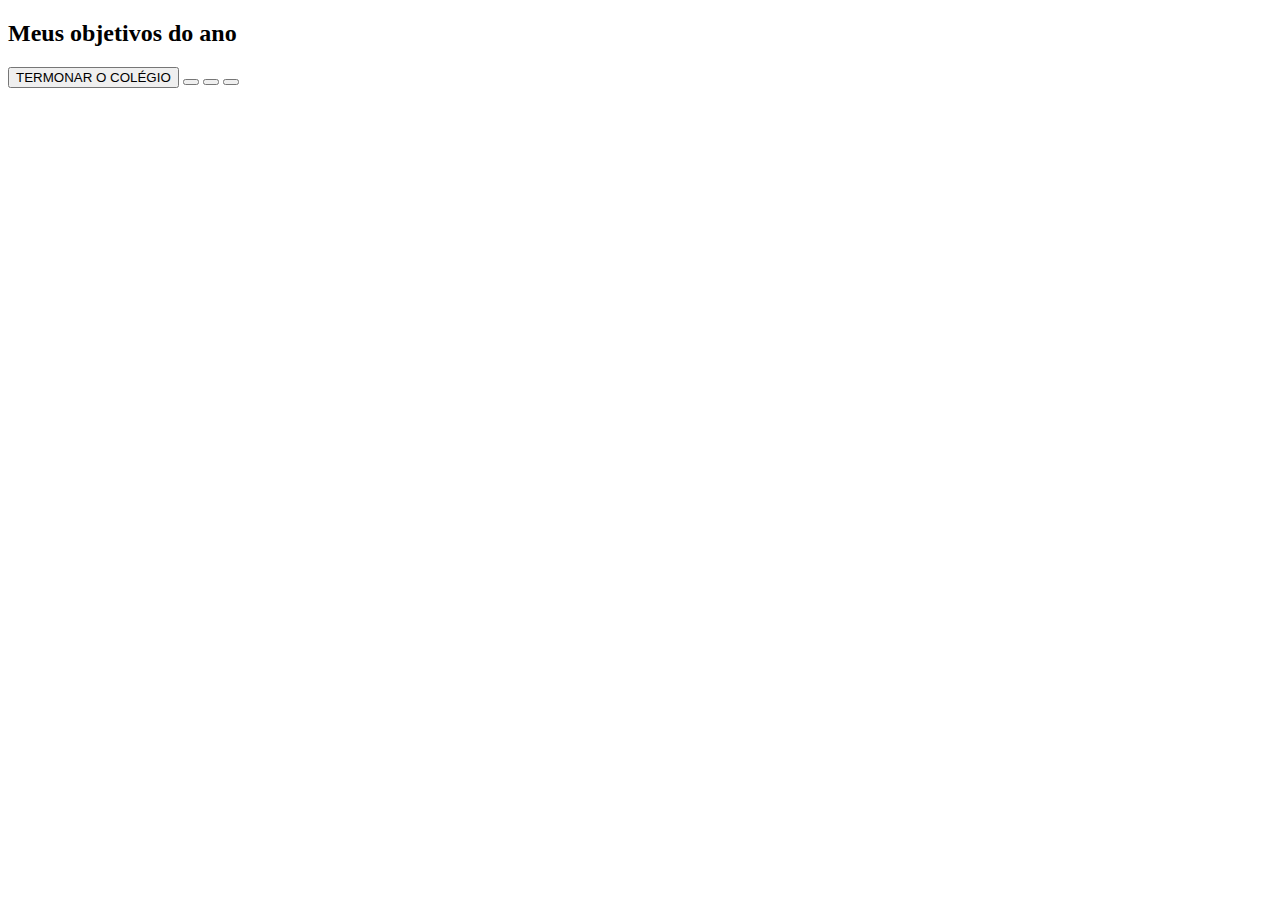
<file: projeto.vida.Jhenifer-main/index.html>
<!DOCTYPE html>
<html lang="pt-br">
<head>
    <meta charset="UTF-8">
    <meta name="viewport" content="width=device-width, initial-scale=1.0">
    <title>Meus objetivos do ano</title>
</head>
<body>
    <section class="conteúdo-principal">
        <h2>Meus objetivos do ano </h2>
            <div class="button"></div>
            <button class="botao">TERMONAR O COLÉGIO</button>
            <button class="botao"></button>
            <button class="botao"></button>
            <button class="botao"></button>
    </section>
    
</body>
</html>
</file>
